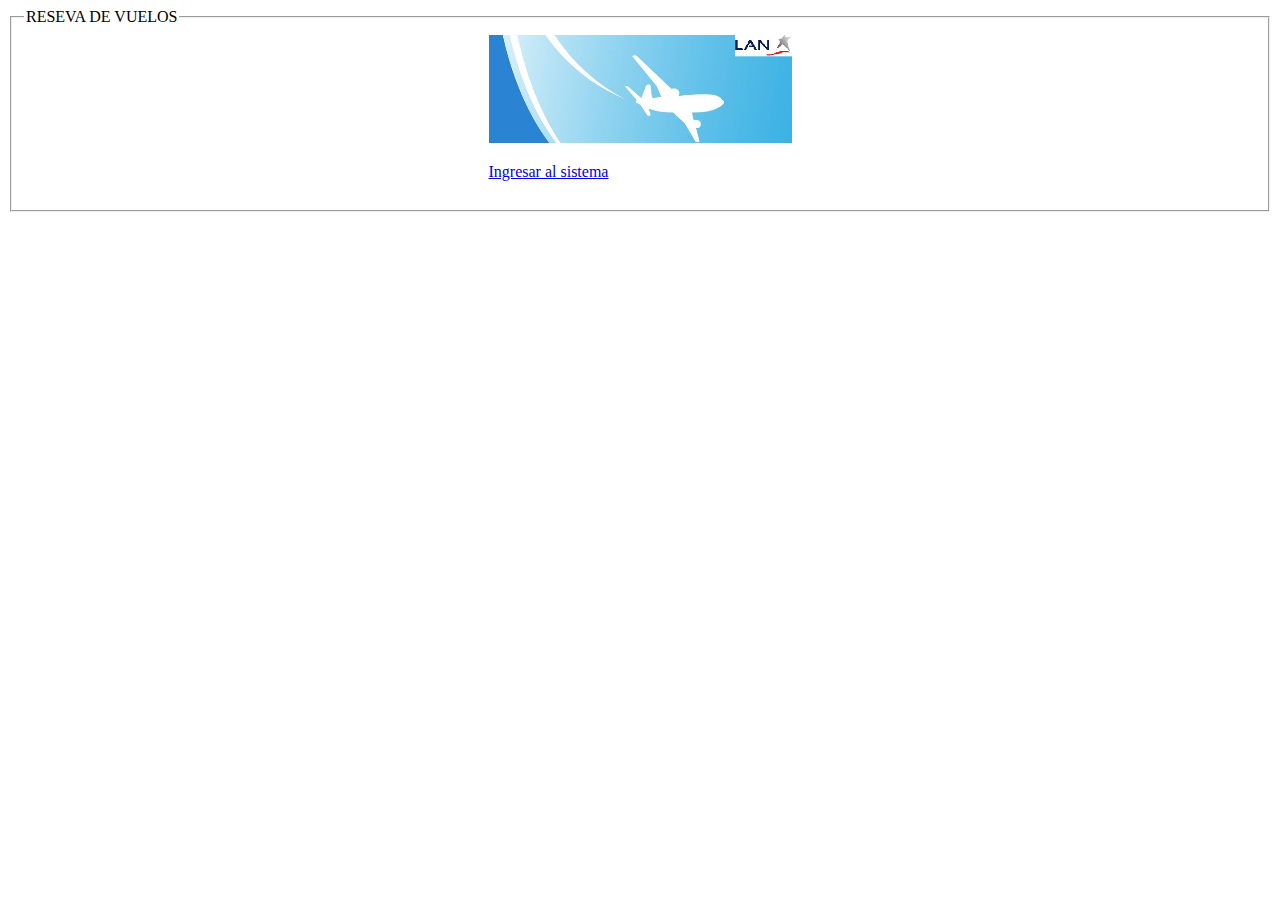
<file: web/index.html>
<!DOCTYPE html PUBLIC "-//W3C//DTD HTML 4.01 Transitional//EN" "http://www.w3.org/TR/html4/loose.dtd">
<html>
<head>
<meta http-equiv="Content-Type" content="text/html; charset=UTF-8">
<title>UTPL:.Sistema de Reserva de Vuelos.::</title>
<!-- Incluir referencia a hoja de estilo 
<link rel="stylesheet" type="text/css" href="./resources/css/pelsys.css"> -->
<!-- Incluir referencia a archivo javascript
<script type="text/javascript" src="./resources/js/pelsys.js"></script>  -->
</head>
<body class="fondoLogin">
	<!-- Elemento principal para procesar un formulario, puede haber varios formularios 
		- El atributo id se utiliza generalmente para Ajax, el atributo name para servlet
		- Existen dos tipos de métodos para procesar la información:
			a) get -> Envia los parámetros al Servlet/JSP a través de la URL
			b) pos -> Envia los parámetros al Servlet/JSP en background, es más segura
			
		  De los cuales depende el servlet, si utilizan get se procesará en el método doGet;
		  si utilizan post se procesará en el método doPost del Servlet	
		
		-El atributo action indica el recurso al cual se va a llamar ejemplo:
		servlet, pàgina html, página jsp, archivo, mail
	-->
	<center>
		<fieldset>
			<legend>
				<label>RESEVA DE VUELOS</label>
			</legend>
			<form id="frmLog" name="frmLog">
				<table>
					<tr>
						<td colspan="2"><img alt="Pelsys"
							src="./resources/img/banner.png" width="303px" height="108px">
						</td>
					</tr>
					<!--  <tr>
						<td><label class="etiqueta">Usuario :</label></td>
						<td><input id="idTxtNomUsu" name="txtNomUsu" type="text"
							maxlength="10"></td>
					</tr>
					<tr>
						<td><label class="etiqueta">Clave :</label></td>
						<td><input id="idTxtClaUsu" name="txtClaUsu" type="password"
							maxlength="10"></td>
					</tr>
					<tr>
						<td colspan="2"><input class="estiloBoton" name="btnIngApp"
							type="submit" value="Ingresar"
							onclick="return validarLogin('idTxtNomUsu','txtClaUsu');"></td>
					</tr> -->
					<tr>
						<td colspan="3">
							<p>
								<a href="pages/seguridad/login.jsf">Ingresar al sistema</a>
							</p>
						</td>
					</tr>
				</table>
			</form>
		</fieldset>
	</center>
</body>
</html>
</file>
